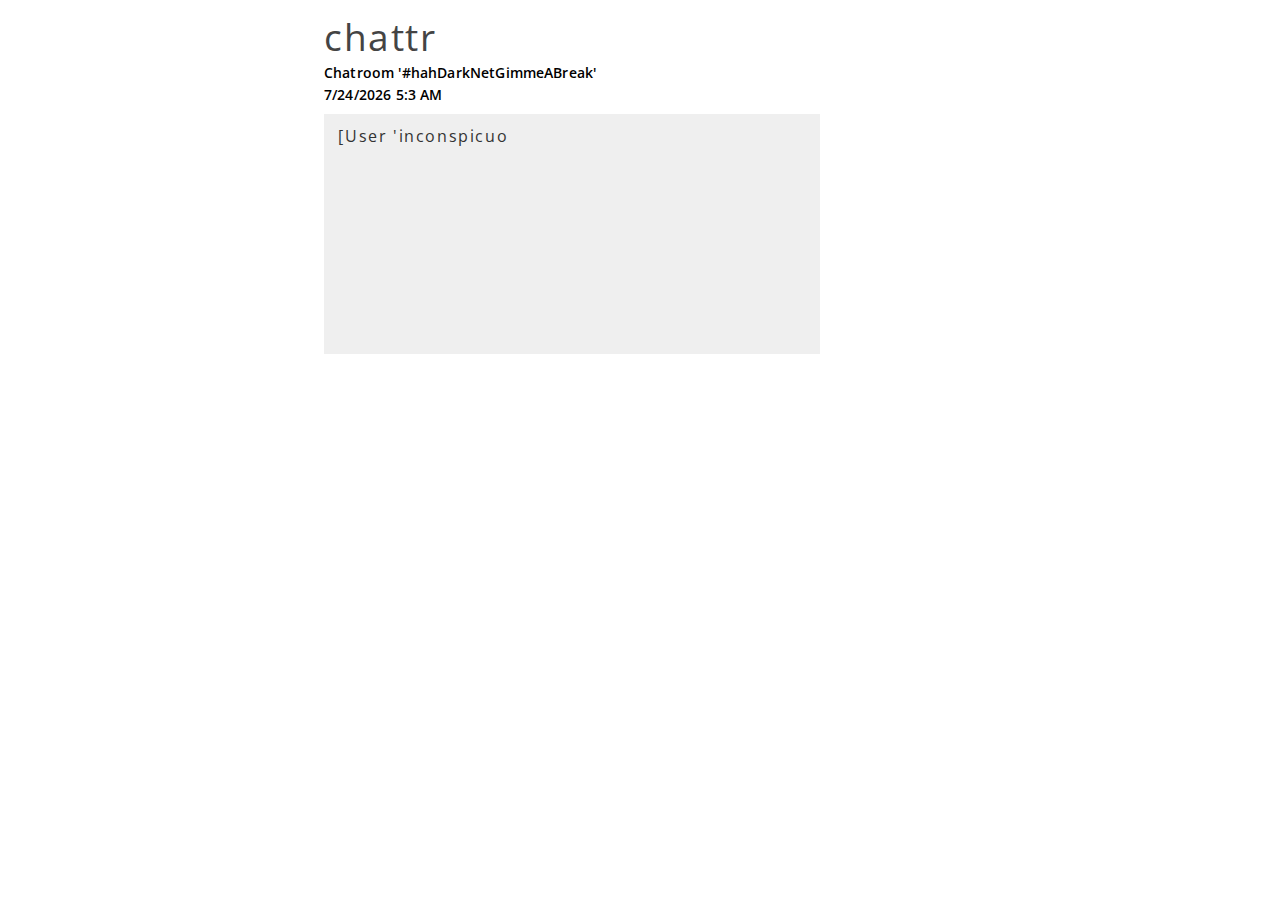
<file: index.html>
<html>
<head>
<meta property="og:image" content="http://pdalt.github.io/2600.png"/>
<meta property="og:title" content="chattr"/>
<meta property="og:description" content="A web-based choose-your-own-adventure game set in a really sketchy chat room.">
<link href='https://fonts.googleapis.com/css?family=Open+Sans:600,800,600italic,700,700italic' rel='stylesheet' type='text/css'>
<link rel="stylesheet" type="text/css" href="game.css">
<script src="http://code.jquery.com/jquery-1.8.0.min.js"></script>
<script src="game.json"></script>
<script>
function readGameJson(url, callback)
{
	/*
	$.ajax({
	  url: url,
	  dataType: 'json',
	  success: function(result){
	    //alert("token recieved: " + result.token);
	    callback(result);
	  },
	  error: function(request, textStatus, errorThrown) {
	    alert(textStatus);
	  },
	  complete: function(request, textStatus) { //for additional info
	    //alert(request.responseText);
	    //alert(textStatus);
	  }
	});
*/
	callback(json);
	//alert(json.length);
}

function print(ch)
{
	var box = $("textarea#chatBox");
	box.val(box.val() + String(ch));
	//alert(box.value);
	//var chrStr = String(ch);
	//alert(chrStr);
	//box.value = box.value + chrStr;
	//alert(box.value);
}

function fixScroll()
{
	var textarea = document.getElementById('chatBox');
	textarea.scrollTop = textarea.scrollHeight;
}

function endOfLine()
{
	print('\n');
	fixScroll();
}

var currNode;

var lines;
var currLineIndex;
var currLineCharIndex;

var charDelayInMs = 40;
var lineDelayInMs = 1250;
var choiceDelayInMs = 1100;
var choiceClickDelayInMs = 400;

function resetLines()
{
	currLineCharIndex = 0;
	currLineIndex = 0;
	lines = [];
}

var displayLinesCallback;

function displayLines()
{
	//alert(currLineIndex);
	var line = lines[currLineIndex];
	var ch = line.charAt(currLineCharIndex++);
	//alert(line);
	//alert(ch);
	print(ch);
	fixScroll();
	if (currLineCharIndex < line.length && line.length > 0)
	{
		// loop through this line's characters
		setTimeout(displayLines, charDelayInMs);
	}
	else
	{
		// end of line
		currLineCharIndex = 0;
		currLineIndex++;
		
		endOfLine();
		
		if (currLineIndex < lines.length)
		{
			setTimeout(displayLines, lineDelayInMs);
		}
		else
		{
			//displayLinesCallback();
			setTimeout(displayLinesCallback, lineDelayInMs);
		}
	}
}

function getUserInput()
{
	//alert('done');
}

var buttons;
var buttonIndex;

function showButtons()
{
	if (buttonIndex < buttons.length)
	{
		buttons[buttonIndex++].show();
		setTimeout(showButtons, choiceDelayInMs);
	}
}

function hideButtons()
{

	for (var i=0; i < buttons.length; i++) {
		buttons[i].hide();
	}
}

function displayChoices()
{
	if (currNode.nextnode != null)
	{
		//alert(currNode.nextnode);
		var node = findNode(currNode.nextnode);
		displayNode(node);
	}
	else
	{
		buttons = [ $("#c0"), $("#c1"), $("#c2") ];
		buttonIndex = 0;
		showButtons();
	}
}

function loadChoices(node)
{
	for (var i=0; i < node.choices.length; i++)
	{
		buttons[i].html(node.choices[i].text);
	}
}

function findNode(nodename)
{
	for (var i=0; i < jsonData.length; i++)
	{
		if (jsonData[i].nodename == nodename)
		{
			return jsonData[i];
		}
	}
	return null;
}

function choiceClicked(index)
{
	hideButtons();
	var node;
	//var index = button.value;
	var nextNodeName = currNode.choices[index].nodename;
	node = findNode(nextNodeName);
	if (node != null)
	{
		//displayNode(node);
		setTimeout(displayNode, choiceClickDelayInMs, node);
	}
}

function displayNode(node)
{
	currNode = node;
	loadChoices(currNode);
	
	resetLines();
	lines = node.lines;
	displayLinesCallback = displayChoices;
	
	displayLines();
}

function getDateAndTime()
{
	var currentdate = new Date(); 
	var hours = currentdate.getHours();
	var ampm;
	if (hours > 12)
	{
		hours -= 12;
		ampm = "PM";
	}
	else
	{
		ampm = "AM";
	}
	var datetime = (currentdate.getMonth()+1)  + "/" +currentdate.getDate() + "/"
                + 
                + currentdate.getFullYear() + " "  
                + hours + ":"  
                + currentdate.getMinutes() + " "
                + ampm;
    return datetime;
}

var jsonData;

$(document).ready(function() {
	$("#chatBox").text = "";
	$("#dateAndTime").text(getDateAndTime());

	buttons = [ $("#c0"), $("#c1"), $("#c2") ];
	hideButtons();
	
	readGameJson("game.json", function(data) {
		jsonData = data;
		displayNode(data[0]);
	});
});

</script>
</head>
<body>
<div id="chatDiv">
<h1>chattr</h1>
<div id="titlediv">
<p>Chatroom '#hahDarkNetGimmeABreak'</p>
<p id="dateAndTime"></p>
</div>
<textarea rows="10" cols="80" id="chatBox"></textarea>
<div id="buttonDiv">
<button id="c0" class="btn btn-2 btn-2b" onClick="choiceClicked(0);"></button>
<button id="c1" class="btn btn-2 btn-2b" onClick="choiceClicked(1);"></button>
<button id="c2" class="btn btn-2 btn-2b" onClick="choiceClicked(2);"></button>
</div>
</div>
</body>
</html>
</file>
<file: game.css>
html, textarea, #buttonDiv button { font-family: 'Open Sans', sans-serif; -webkit-font-smoothing: antialiased; }
textarea, #buttonDiv {
	width: 31rem;
}
textarea {
	background-color: #efefef;
	border: 1rem;
	color: #333333;
	letter-spacing: 0.1rem;
	font-size: 1rem; 
	line-height: 1.85rem; 
	padding-top: 0.5rem;
	padding-bottom: 0.75rem;
	padding-left: 0.9rem;
	padding-right: 0.8rem;
	height: 15rem;
	resize: none;
	scrollbar-face-color: #cccccc;
}
#chatDiv {
	width: 50%;
	min-width: 31rem;
	margin: 1.8rem auto;
	font-weight: normal;
}
h1 { 
	font-size: 2.3rem;
	font-weight: 400; 
	line-height: 1rem;
	letter-spacing: 0.1rem;
	color: #444444;
	text-transform: lowercase;
	/* font-style: italic; */ 
	/*display: inline;*/
	margin:0;
	padding: 1rem auto;
}

div #titlediv { 
	font-size: 0.9rem; 
	font-weight: 600; 
	letter-spacing: 0.01rem;
	margin: 1.5rem 5rem 0 0;
}

div p {
	line-height: 0.5rem;

}

#buttonDiv {
	margin: auto 0;
	padding: 0;
}

#buttonDiv button {
	/* margin-top: 0.6rem; */
	/*width: 31%;*/
	font-size: 0.9rem;
	font-weight: 500;
	padding: 0.2rem auto;
}
#userName {
	font-weight: 999;
}

.btn:after {
	content: '';
	position: absolute;
	z-index: -1;
	-webkit-transition: all 0.3s;
	-moz-transition: all 0.3s;
	transition: all 0.3s;
}


.btn-2b:hover {
	box-shadow: 0 0.4rem #bbbbbb;
	top: 0px;
}

.btn-2b:active {
	box-shadow: 0 0 #ab3c3c;
	top: 2px;
}

.btn {
	width: 100%;
	border: none;
	font-family: inherit;
	font-size: inherit;
	color: inherit;
	background-color: #efefef;
	cursor: pointer;
	padding: 0.8rem 1.5rem;
	/* padding: 35px 80px; */
	display: inline-block;
	margin: 0.5rem 0.3rem 0rem 0;
	text-transform: uppercase;
	letter-spacing: 1px;
	font-weight: 700;
	outline: none;
	position: relative;
	-webkit-transition: all 0.3s;
	-moz-transition: all 0.3s;
	transition: all 0.3s;
}


/* Pseudo elements for icons */
.btn:before,
.icon-heart:after,
.icon-star:after,
.icon-plus:after,
.icon-file:before {
	font-family: 'icomoon';
	speak: none;
	font-style: normal;
	font-weight: normal;
	font-variant: normal;
	text-transform: none;
	line-height: 1;
	position: relative;
	-webkit-font-smoothing: antialiased;
}

\*------------------------------------*/
@media screen and (max-device-width: 480px){
    /*--- iPhone only CSS here ---*/
}
</file>
